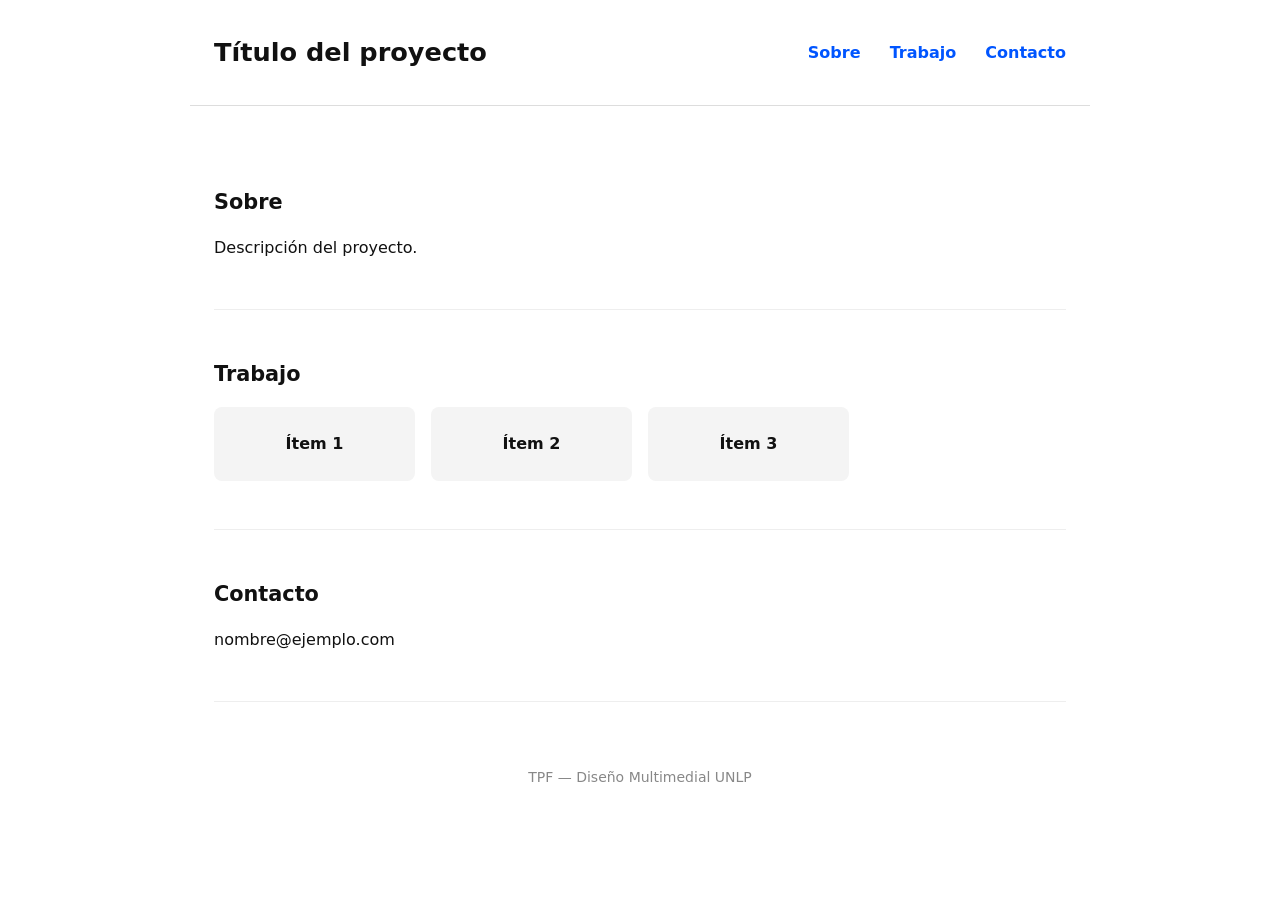
<file: web/template/index.html>
<!DOCTYPE html>
<html lang="es">
  <head>
    <meta charset="UTF-8" />
    <meta name="viewport" content="width=device-width, initial-scale=1.0" />
    <title>Mi proyecto</title>
    <link rel="stylesheet" href="css/style.css" />
  </head>
  <body>
    <header>
      <h1>Título del proyecto</h1>
      <nav>
        <a href="#sobre">Sobre</a>
        <a href="#trabajo">Trabajo</a>
        <a href="#contacto">Contacto</a>
      </nav>
    </header>

    <main>
      <section id="sobre">
        <h2>Sobre</h2>
        <p>Descripción del proyecto.</p>
      </section>

      <section id="trabajo">
        <h2>Trabajo</h2>
        <div class="grilla">
          <div class="tarjeta">Ítem 1</div>
          <div class="tarjeta">Ítem 2</div>
          <div class="tarjeta">Ítem 3</div>
        </div>
      </section>

      <section id="contacto">
        <h2>Contacto</h2>
        <p>nombre@ejemplo.com</p>
      </section>
    </main>

    <footer>
      <p>TPF — Diseño Multimedial UNLP</p>
    </footer>

    <script src="js/main.js"></script>
  </body>
</html>
</file>
<file: web/template/css/style.css>
/* =========================================================
   Estilos base — Template TPF
   ========================================================= */

/* --- Reset mínimo --- */
*, *::before, *::after {
  box-sizing: border-box;
  margin: 0;
  padding: 0;
}

/* --- Variables de color y tipografía --- */
:root {
  --color-fondo:    #ffffff;
  --color-texto:    #111111;
  --color-acento:   #0055ff;
  --color-suave:    #f4f4f4;
  --fuente-base:    system-ui, sans-serif;
  --ancho-maximo:   900px;
}

/* --- Base --- */
body {
  font-family: var(--fuente-base);
  background-color: var(--color-fondo);
  color: var(--color-texto);
  line-height: 1.6;
}

/* --- Layout --- */
header, main, footer {
  max-width: var(--ancho-maximo);
  margin: 0 auto;
  padding: 2rem 1.5rem;
}

/* --- Header y nav --- */
header {
  display: flex;
  align-items: center;
  justify-content: space-between;
  border-bottom: 1px solid #ddd;
}

nav a {
  margin-left: 1.5rem;
  color: var(--color-acento);
  text-decoration: none;
  font-weight: 600;
}

nav a:hover {
  text-decoration: underline;
}

/* --- Secciones --- */
section {
  padding: 3rem 0;
  border-bottom: 1px solid #eee;
}

h1 { font-size: 1.6rem; }
h2 { font-size: 1.3rem; margin-bottom: 1rem; }

/* --- Grilla de tarjetas --- */
.grilla {
  display: grid;
  grid-template-columns: repeat(auto-fill, minmax(200px, 1fr));
  gap: 1rem;
}

.tarjeta {
  background: var(--color-suave);
  border-radius: 8px;
  padding: 1.5rem;
  text-align: center;
  font-weight: 600;
}

/* --- Footer --- */
footer {
  color: #888;
  font-size: 0.875rem;
  text-align: center;
}
</file>
